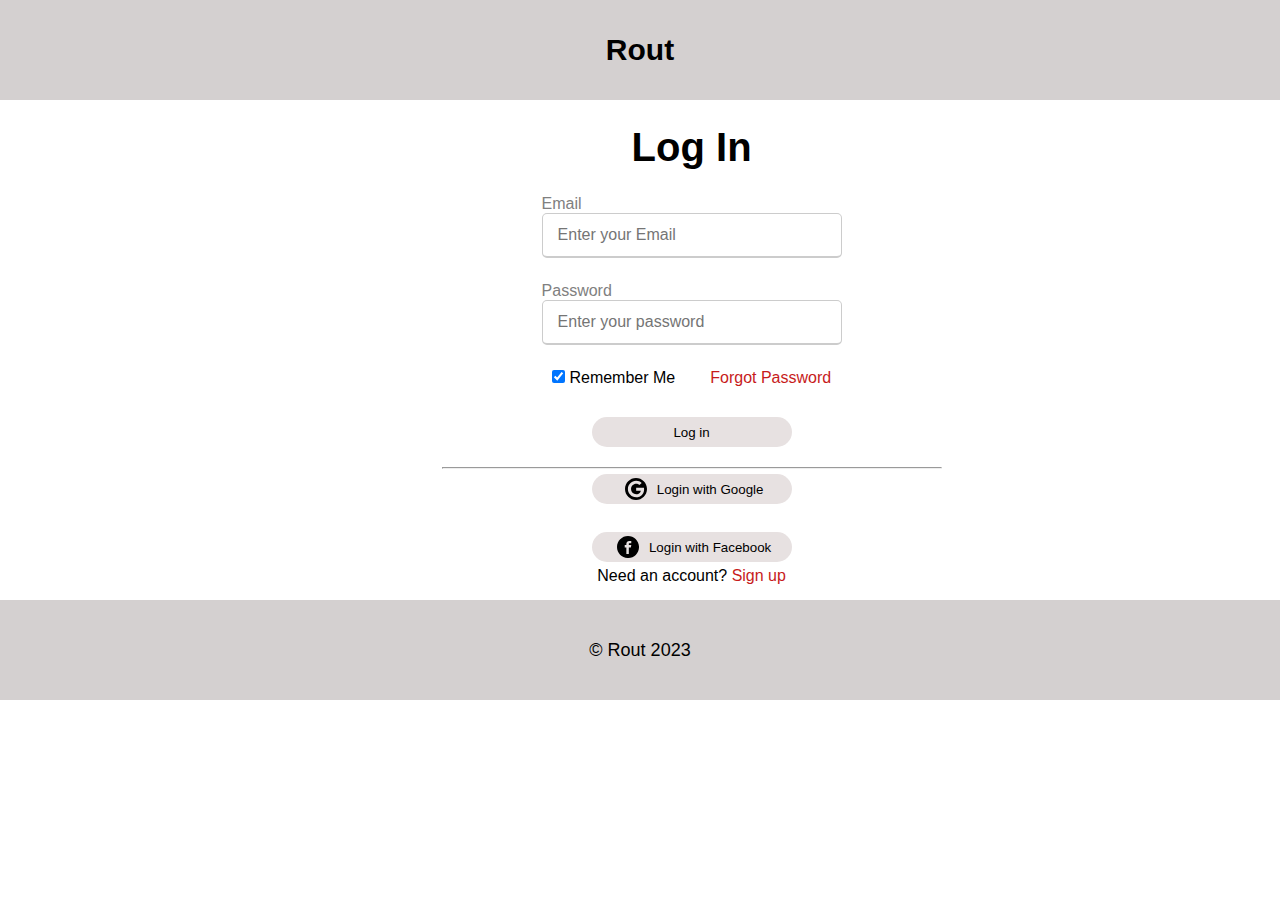
<file: Log-in.html>
<!DOCTYPE html>
<html lang="en">
<head>
    <meta charset="UTF-8">
    <meta http-equiv="X-UA-Compatible" content="IE=edge">
    <meta name="viewport" content="width=device-width, initial-scale=1.0">
    <link rel="stylesheet" href="resources/CSS/login-style.css">
    <link rel="icon" type="image/x-icon" href="resources/images/rout-logo.ico">
    <!-- <link rel="stylesheet" href="https://cdn.jsdelivr.net/npm/bootstrap@5.3.0-alpha1/dist/css/bootstrap.min.css">
    <script src="https://cdn.jsdelivr.net/npm/bootstrap@5.3.0-alpha1/dist/js/bootstrap.bundle.min.js"></script> -->
    <title>Login</title>
</head>
<body>
    <header>
        <div class="login-brand">
            <h4><a href=""> Rout</a></h4>
        </div>
    </header>
    <main>
        <div class="login-form-container">
            <h3>Log In</h3>
            <form action="">
                <div class="login-email">
                    <label for="email">Email</label><br>
                    <input type="email" placeholder="Enter your Email" name="email" id="email" required autocomplete="email">
                </div>
                <div class="login-password">
                    <label for="password">Password</label>
                    <input type="password" placeholder="Enter your password" name="password" id="password" required autocomplete="current-password">
                    
                </div>
                <div class="login-remember">
                    <div class="checkbox">
                        <input type="hidden" name="remember_me" value="0">
                        <input type="checkbox" name="remember_me" id="remember_me" value="1" checked="checked">
                        <label for="remember_me">Remember Me</label>
                    </div>
                    <div class="forgot-pwd">
                        <a href="#">Forgot Password</a>
                    </div>
                </div>
                <div class="login-button">
                    <input type="submit" name="commit" value="Log in" data-testid="login-button" data-disable-with="Log in">
                </div>
                   </form>
            <hr class="col-12-xs m-v-3-xs">
            <div class="alt-login">
                <form action="">
                    <button class="alt-btn" name="button" type="submit" value="Login with Google"><img src="resources/images/google-round-icon.svg" alt=""> Login with Google</button><br>
                    <button class="alt-btn" name="button" type="submit" value="Login with Facebook"><img src="resources/images/facebook-round-icon.svg" alt=""> Login with Facebook</button>
                </form>
            </div>
            <div class="login-sign-up">
                <p>Need an account? <a href="#">Sign up</a></p>
                
            </div>
        </div>
    </main>
    <footer> © Rout 2023</footer>
</body>
</html>
</file>
<file: resources/CSS/login-style.css>
*{
    padding: 0;
    margin: 0;
    box-sizing: border-box;
    
    font-family: 'proxima',Arial,sans-serif;
}

header  > .login-brand{
    height: 100px;
    width: auto;
    line-height: 60px;
    padding: 20px 0px;
    font-size: 30px;
    background-color: rgb(212, 208, 208);
    text-align: center;
    
}
main > .login-form-container > h3{
    text-align: center;
    font-size: 40px;
    padding: 25px 0px;
}
header  > .login-brand > h4 > a{
    text-decoration: none;
    color: black;
}

.login-form-container{
    align-self: center;
    justify-content: center;
    margin: 0px 34.5%;
    
    height: 500px;
    width: 500px;
    /* border: 1px solid black; */
}
.login-form-container > form > .login-email{
    padding: 0px 100px;
    margin: 0px 0px 24px;
}
.login-form-container > form > .login-email > input{
    height: 45px;
 width: 100%;
 outline: none;
 border-radius: 5px;
 border: 1px solid #ccc;
 padding-left: 15px;
 font-size: 16px;
 border-bottom-width:2px;
 transition: all 0.3s ease;
}
.login-form-container > form > .login-email > label{
    font-weight: lighter;
    color: gray;
}
.login-form-container > form > .login-password{
    padding: 0px 100px;
    margin: 0px 0px 24px;
}
.login-form-container > form > .login-password > label{
    font-weight: lighter;
    color: gray;
}

.login-form-container > form > .login-password > input{
 height: 45px;
 width: 100%;
 outline: none;
 border-radius: 5px;
 border: 1px solid #ccc;
 padding-left: 15px;
 font-size: 16px;
 border-bottom-width:2px;
 transition: all 0.3s ease;
}
.login-form-container > form > .login-remember{
    display: flex;
    justify-content: center;

}
.login-form-container > form > .login-remember > .forgot-pwd > a{
    text-decoration: none;
    color: rgb(199, 27, 27);
}
.login-form-container > form > .login-remember > .checkbox{
    padding: 0px 35px 0px 0px;
}
.login-form-container > form > .login-button > input{
    margin: 30px 150px 20px;
    height: 30px;
    width: 200px;
    border-radius: 20px;
    border: none;
    background-color: rgb(231, 225, 225);
}
.login-form-container > form > .login-button > input:hover{
    background-color: rgb(145, 140, 140);
    transition: .5s ease-in-out;
}
/* .login-form-container > form > .alt-login  {
    display: flex;
    flex-direction: column;
    align-items: center;
    justify-content: center;
} */
.login-form-container > .alt-login > form > .alt-btn{
    margin: 5px 150px 5px;
    height: 30px;
    width: 200px;
    border-radius: 20px;
    border: none;
    background-color: rgb(231, 225, 225);
    display: flex;
    text-align: center;
    align-items: center;
    justify-content: center;

}
.login-form-container > .alt-login > form > .alt-btn > img{
    height: 22px;
    width: 22px;
    margin: 0px 10px 0px 5px;
}

.login-form-container > .alt-login > form > .alt-btn:hover{
    background-color: rgb(145, 140, 140);
    transition: .5s ease-in-out;
}
.login-form-container > .login-sign-up{
    display: flex;
    justify-content: center;
}
.login-form-container > .login-sign-up > p > a{
   text-decoration: none;
   color: rgb(199, 27, 27);
   
}


footer{
    height: 100px;
    width: auto;
    line-height: 60px;
    padding: 20px 0px;
    font-size: 18px;
    font-weight: 100;
    background-color: rgb(212, 208, 208);
    text-align: center;
}
</file>
